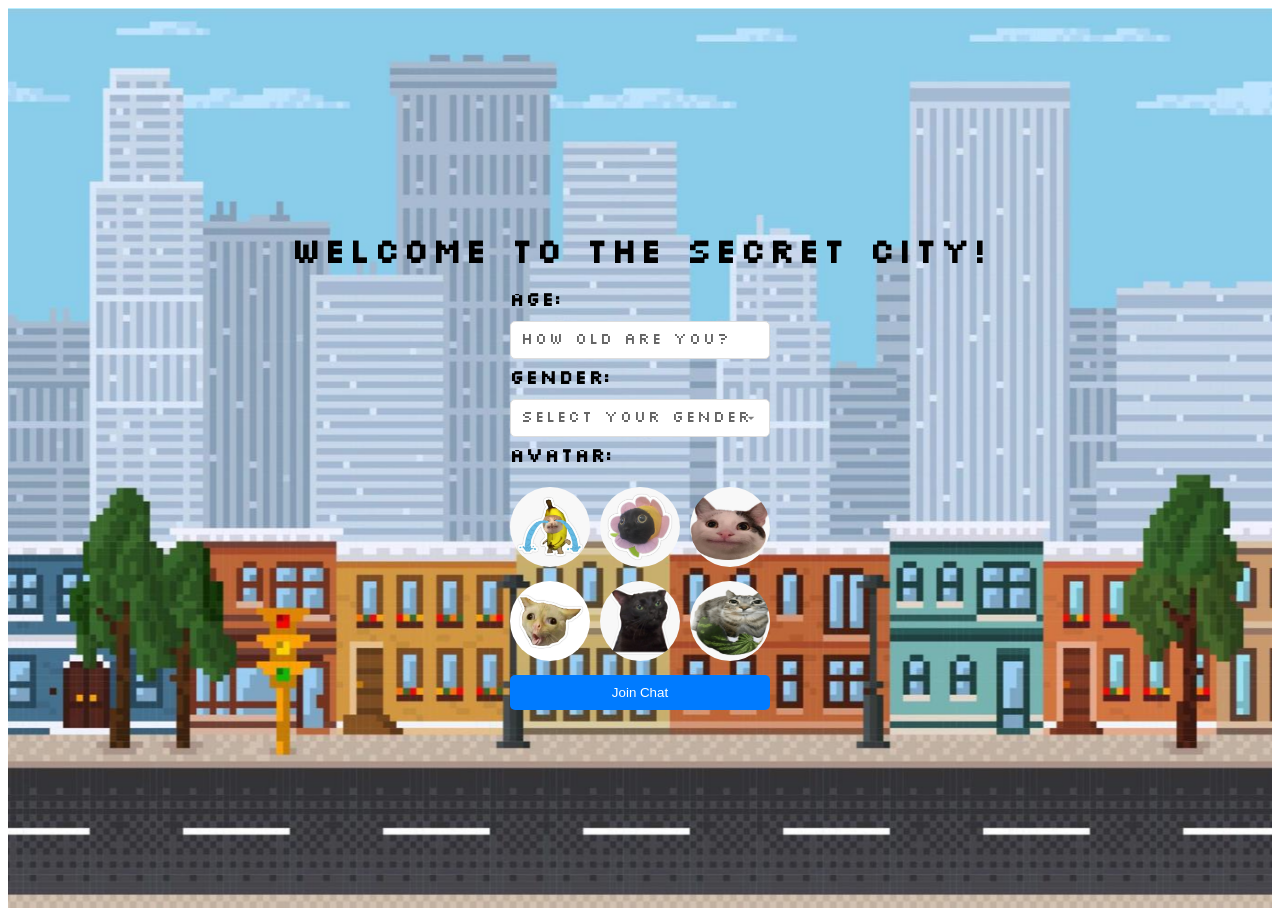
<file: index.html>
<!DOCTYPE html>
<html lang="en">
<head>
    <meta charset="UTF-8">
    <meta name="viewport" content="width=device-width, initial-scale=1.0">
    <title>Pixel City</title>
    <link rel="stylesheet" href="style.css">
</head>
<body>
  <div id="loginScreen" class="login-screen">
    <h2>Welcome to the secret city!</h2>
    <form id="loginForm">
      <label class="label" for="age">Age:</label>
      <input type="number" id="age" min="1" max="120" required placeholder="How old are you?">
      
      <label class="label" for="gender">Gender:</label>
        <select id="gender" required>
          <option value="" disabled selected>Select your gender</option>
          <option value="Male">Male</option>
          <option value="Female">Female</option>
          <option value="Non-binary">Non-binary</option>
          <option value="Prefer not to say">Prefer not to say</option>
        </select>

          <label class="label" for="pic">Avatar:</label>
          <div id="picSelection" class="pic-selection">
            <div class="pic" onclick="selectAvatar('img/avatar1.jpg', event)">
              <img src="img/avatar1.jpg" alt="Avatar 1">
            </div>
            <div class="pic" onclick="selectAvatar('img/avatar2.jpg', event)">
              <img src="img/avatar2.jpg" alt="Avatar 2">
            </div>
            <div class="pic" onclick="selectAvatar('img/avatar3.jpg', event)">
              <img src="img/avatar3.jpg" alt="Avatar 3">
            </div>
            <div class="pic" onclick="selectAvatar('img/avatar4.jpg', event)">
              <img src="img/avatar4.jpg" alt="Avatar 4">
            </div>
            <div class="pic" onclick="selectAvatar('img/avatar5.jpg', event)">
              <img src="img/avatar5.jpg" alt="Avatar 5">
            </div>
            <div class="pic" onclick="selectAvatar('img/avatar6.jpg', event)">
              <img src="img/avatar6.jpg" alt="Avatar 6">
            </div>
          </div>
          <button type="submit">Join Chat</button>
        </form>
    </div>

    <div class="city" id="city" style="display: none;">
        <div class="avatar" id="avatar"></div>
        <div class="building" data-link="page1.html"></div>
        <div class="building fountain" data-link="page2.html">
            <img src="img/WaterFountain.gif" alt="Fontana animata">
        </div>
        <div class="building" data-link="page3.html"></div>
        <div class="building house">
            <img src="house.png" alt="house1">
        </div>
        <div class="building tree" data-link="page4.html">
            <img src="tree.png" alt="tree">
        </div>
        <div class="building" data-link="page5.html"></div>
        <div class="building" data-link="page6.html"></div>
    </div>
    <script src="main.js"></script>
</body>
</html>
</file>
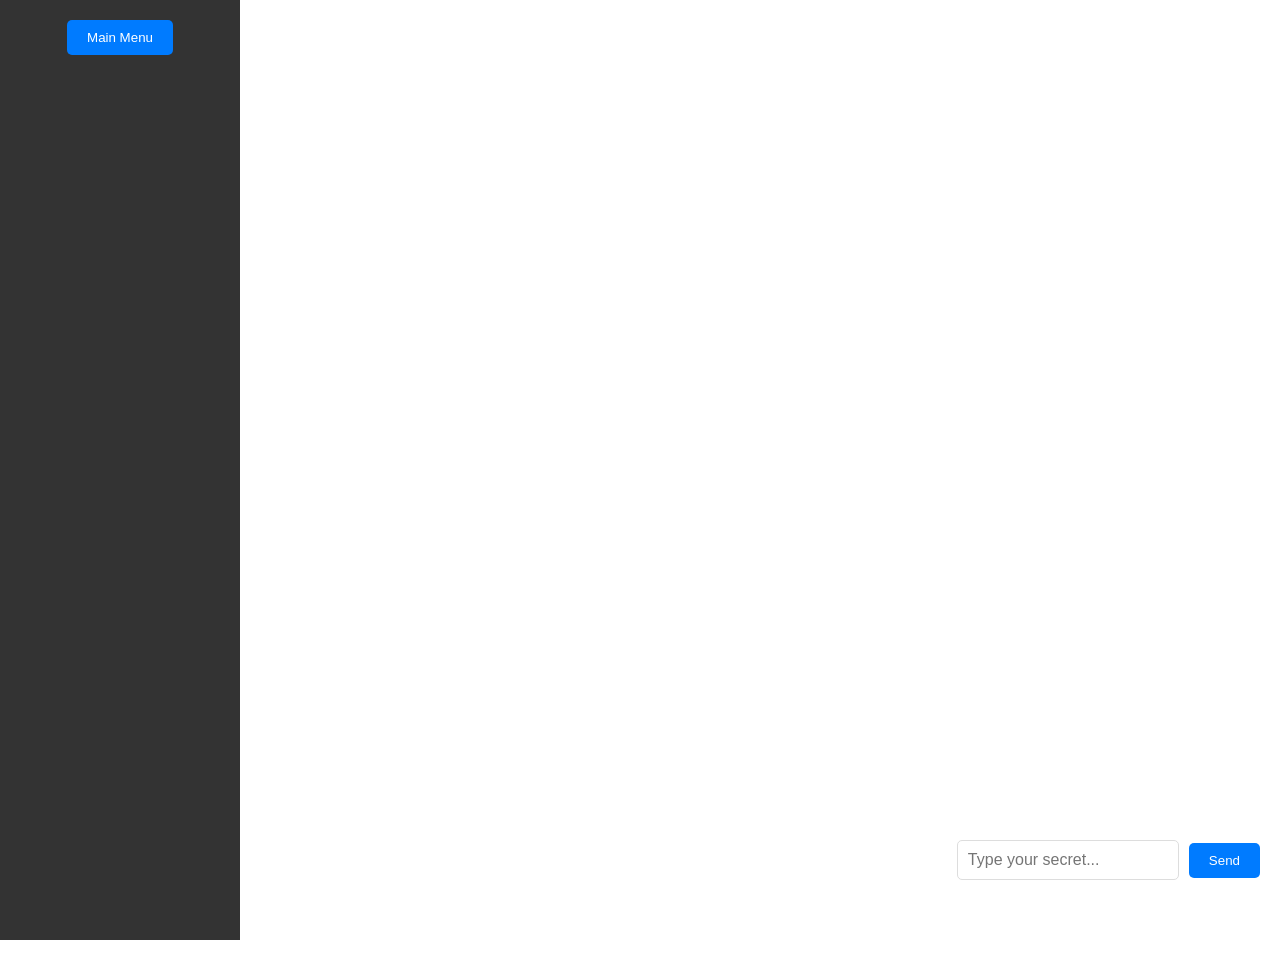
<file: page3.html>
<html lang="en">
<head>
    <meta charset="UTF-8">
    <meta name="viewport" content="width=device-width, initial-scale=1.0">
    <title>Interactive Page</title>
    <link rel="stylesheet" href="style-secrets.css">
</head>
<body>
    <div class="container">
        <div class="secret-box" id="secretBox">
            
        </div>
        <div class="input-container">
            <input type="text" id="secretInput" placeholder="Type your secret...">
            <button onclick="sendMessage()">Send</button>
        </div>
    </div>
    <div class="menu">
        <button onclick="goToMainMenu()">Main Menu</button>
    </div>
    
    <script src="main.js"></script>
    
</body>
</html>
</file>
<file: style.css>
@font-face {
  font-family: "Silkscreen";
  src: url(fonts/silkscreen/slkscre.ttf);
}


body {
  font-family: "Silkscreen";
}

 /*Login */
 #loginScreen {
  display: flex;
  flex-direction: column;
  justify-content: center;
  align-items: center;
  height: 100vh;
  background: url(img/cityscape.jpg);
  background-size: cover;
  background-position: center;
  background-repeat: no-repeat;
}

#loginScreen h2 {
  font-size: 35px;
  margin-bottom: 20px;
}

.label{
  font-size: 20px;
  font-weight: bold;
}

#loginForm {
  display: flex;
  flex-direction: column;
  gap: 10px;
}

#loginForm input,
#loginForm select {
  padding: 10px;
  font-size: 16px;
  border: 1px solid #ddd;
  border-radius: 5px;
  font-family: "Silkscreen";
}

#loginForm input::placeholder,
#loginForm select {
  color: #666666; /* Colore del testo segnaposto */
}
#loginForm button {
  padding: 10px 20px;
  background-color: #007BFF;
  color: white;
  border: none;
  border-radius: 5px;
  cursor: pointer;
}

#loginForm button:hover {
  background-color: #0056b3;
}
#loginForm select {
  padding: 10px;
  font-size: 16px;
  border: 1px solid #ddd;
  border-radius: 5px;
  font-family: "Silkscreen";
  background-color: white;
  cursor: pointer;
  appearance: none; /* Removes the default arrow icon */
  background-image: url('data:image/svg+xml;charset=UTF-8,<svg xmlns="http://www.w3.org/2000/svg" viewBox="0 0 24 24" fill="gray"><path d="M7 10l5 5 5-5H7z"/></svg>');
  background-repeat: no-repeat;
  background-position: right 10px center;
  background-size: 16px;
}

#loginForm select:focus {
  border-color: #007BFF;
  background-color: rgba(255, 255, 255, 1);
  outline: none;
  box-shadow: 0 0 5px rgba(0, 123, 255, 0.5);
}

#loginForm select option {
  color: #000; /* Colore delle opzioni selezionabili */
}

#loginForm select:valid {
  color: #000; /* Colore scuro quando un’opzione valida è selezionata */
}

.pic-selection {
  display: grid;
  grid-template-columns: repeat(3, 1fr); /* 3 colonne */
  gap: 10px;
  margin-top: 10px;
}

.pic img {
  width: 80px;
  height: 80px;
  border-radius: 50%;
  cursor: pointer;
  transition: transform 0.2s ease;
  box-sizing: border-box;
  }

.pic img:hover {
  transform: scale(1.1);
}

/* città */
.city {
  display: grid;
  grid-template-columns: repeat(3, 1fr);
  grid-template-rows: repeat(2, 1fr);
  gap: 15vh;
  width: 100vw;
  height: 100vh;
  position: relative;
  background-color: transparent;
}

.city::before {
  position: absolute;
  top: 0;
  left: 0;
  background-image: url('tile1_scaled.png'); /* Tileset per la strada */
  background-size: 100% auto; /* La mattonella si adatta in larghezza e si ripete in altezza */
  background-repeat: repeat; 
}
.building {
  width: 100%;
  height: 100%;
  background-image: url('tile1_scaled.png'); /* Building background image */
  background-size: cover;
  background-position: center;
  display: flex;
  justify-content: center;
  align-items: center;
  min-height: 0;
  position: relative; /* Required for z-index to work */
  z-index: 1; /* Layer it above the body background */
}
.building.house,
.building.fountain,
.building.tree {
  display: flex;
  justify-content: center;
  align-items: center;
  position: relative;
  background-size: contain;
  background-repeat: no-repeat;
  background-position: center;
  max-width: 100%;
  max-height: 100%;
  aspect-ratio: 1 / 1; /* Ensures proportionate scaling */
}
/* Specific styles for images inside buildings */
.building.fountain img,
.building.house img,
.building.tree img {
  width: 80%; /* Adjusted for proportional scaling */
  height: 80%;
  object-fit: contain; /* Keeps images inside without distortion */
}

.building:hover {
  transform: scale(1.1); /* Increase size on hover */
  transition: transform 0.3s ease-in-out; /* Smooth animation */
}
.building.fountain img {
  width: 100%; /* Occupa tutto lo spazio del contenitore */
  height: 100%;
  object-fit: contain; /* Adatta la GIF senza distorcerla */
}

.avatar {
  width: 180px;
  height: 140px;
  position: absolute;
  left: 5%; /* Positioned between the first and fourth buildings */
  top: 50%;
  transform: translateY(-50%);
  background-image: url('img/avatar.png'); /* Avatar sprite */
  background-size: 1024px 140px;
  background-position: 0 0;
  animation: idle 0.7s steps(4) infinite;
  z-index: 2; /* Ensures avatar appears above the building background */
}

@keyframes idle {
  from { background-position: 0 0; }
  to { background-position: -1024px 0; }
}
</file>
<file: style-secrets.css>
@font-face {
    font-family: "Silkscreen";
    src: url(fonts/silkscreen/slkscre.ttf);
}
  
  
body {
font-family: "Silkscreen";
}

.container {
    flex: 1;
    display: flex;
    flex-direction: column;
    padding: 20px;
    height: 100vh;
    overflow: hidden;
    animation: fadeIn 1s forwards ease-in-out;
}
.menu {
    width: 200px;
    background: rgba(0, 0, 0, 0.8);
    color: white;
    position: fixed;
    left: 0;
    top: 0;
    height: 100%;
    display: flex;
    flex-direction: column;
    align-items: center;
    padding: 20px;
}
.menu button {
    background: #007BFF;
    color: white;
    padding: 10px 20px;
    border: none;
    border-radius: 5px;
    cursor: pointer;
    margin-bottom: 20px;
}
.menu button:hover {
    background: #0056b3;
}
.secret-box {
    display: flex;
    flex-direction: column;
    gap: 10px;
    overflow-y: auto;
    flex: 1;
}
.secret {
    background: rgba(255, 255, 255, 0.9);
    padding: 10px;
    border-radius: 5px;
    box-shadow: 0 2px 4px rgba(0, 0, 0, 0.1);
    position: relative;
}
.secret-header {
    font-size: 12px;
    color: gray;
    margin-bottom: 5px;
}
.input-container {
    position: absolute;
    bottom: 20px;
    right: 20px;
    display: flex;
    align-items: center;
}
.input-container input {
    padding: 10px;
    font-size: 16px;
    border: 1px solid #ddd;
    border-radius: 5px;
    flex: 1;
    margin-right: 10px;
}
.input-container button {
    padding: 10px 20px;
    background-color: #007BFF;
    color: white;
    border: none;
    border-radius: 5px;
    cursor: pointer;
}
</file>
